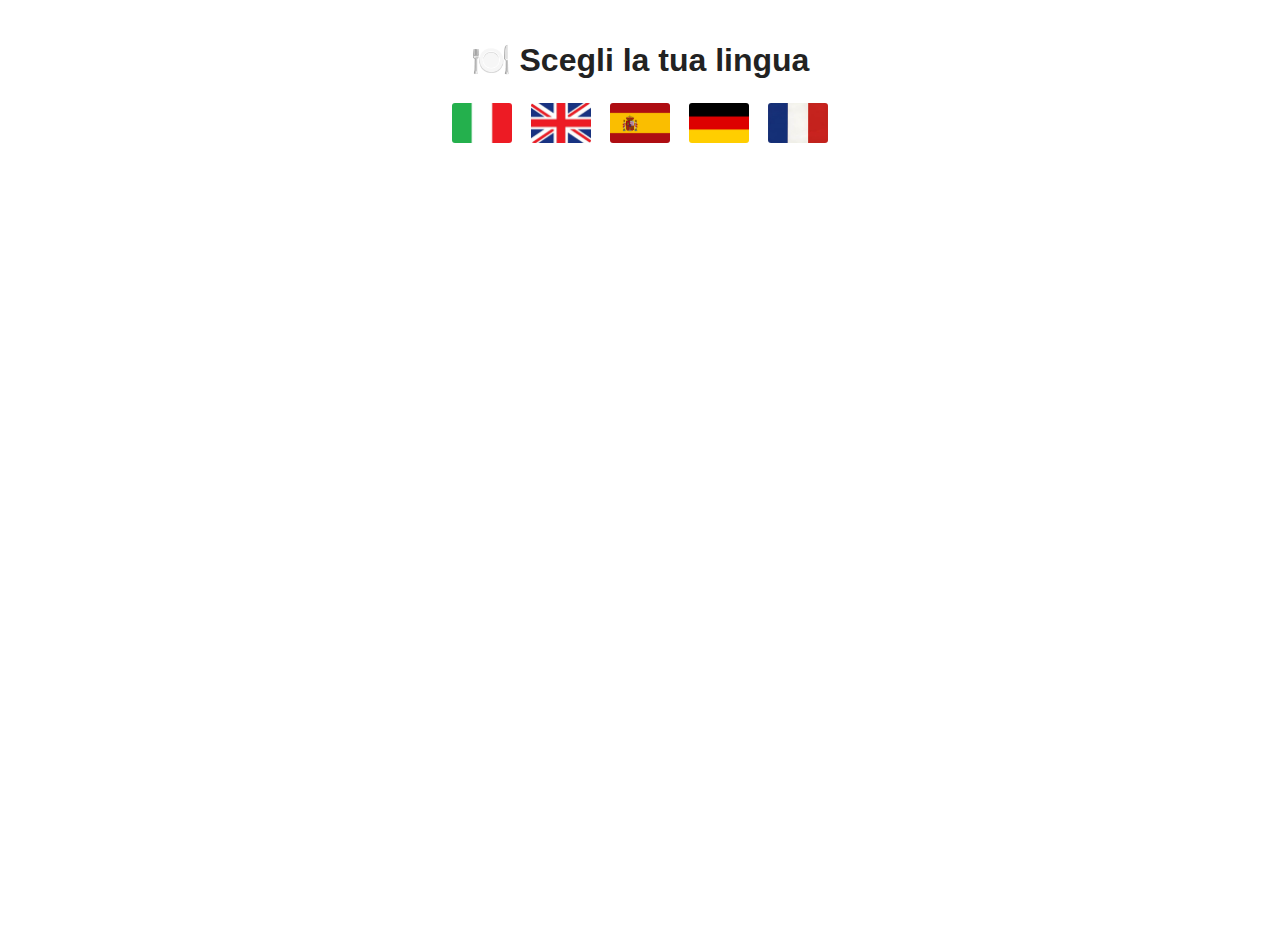
<file: simoproject/order-food/index.html>
<!DOCTYPE html>
<html lang="it">
<head>
  <meta charset="UTF-8" />
  <meta name="viewport" content="width=device-width, initial-scale=1.0" />
  <title>Ordina Cibo</title>
  <link rel="stylesheet" href="style.css" />
</head>
<body>
  <div id="home">
    <h1>🍽️ Scegli la tua lingua</h1>
    <div class="flags">
      <img src="img/it.jpg" alt="Italiano" />
      <img src="img/en.jpg" alt="English" />
      <img src="img/es.png" alt="Español" />
      <img src="img/de.webp" alt="Deutsch" />
      <img src="img/fr.jpg" alt="Français" />
    </div>
  </div>

  <div id="app" class="hidden">
    <div class="top-buttons">
      <button id="btnChangeLanguage" class="btn">🌐 Cambia lingua</button>
      <button id="btnViewCart" class="btn">🛒 Carrello</button>
      <button id="btnShowOrders" class="btn">📦 Ordini Confermati</button>
    </div>

    <div id="categories-section">
      <h2 id="categories-title"></h2>
      <div id="categories-list" class="list"></div>
    </div>

    <div id="products-section" class="hidden">
      <h2 id="products-title"></h2>
      <div id="products-list" class="list"></div>
      <br><button id="btnBackToCategories" class="btn">🔙 Indietro</button>
    </div>

    <div id="cart-section" class="hidden">
      <h2>🛒 Carrello</h2>
      <div class="cart-header">
        <div>Prodotto</div>
        <div>−</div>
        <div>Q.tà</div>
        <div>＋</div>
        <div>✖</div>
      </div>
      <div id="cart-list"></div>
      <div id="cart-total"></div><br>
      <button id="btnConfirmOrder" class="btn">✅ Conferma Ordine</button>
      <button id="btnCancelOrder" class="btn btn-cancel">❌ Annulla Ordine</button>
      <button id="btnContinueOrdering" class="btn hidden">🔄 Continua a ordinare</button>
    </div>

    <div id="orders-section" class="hidden">
      <h2>📦 Ordini Confermati</h2>
      <div id="orders-list"></div>
    </div>
  </div>

  <script src="script.js"></script>
</body>
</html>
</file>
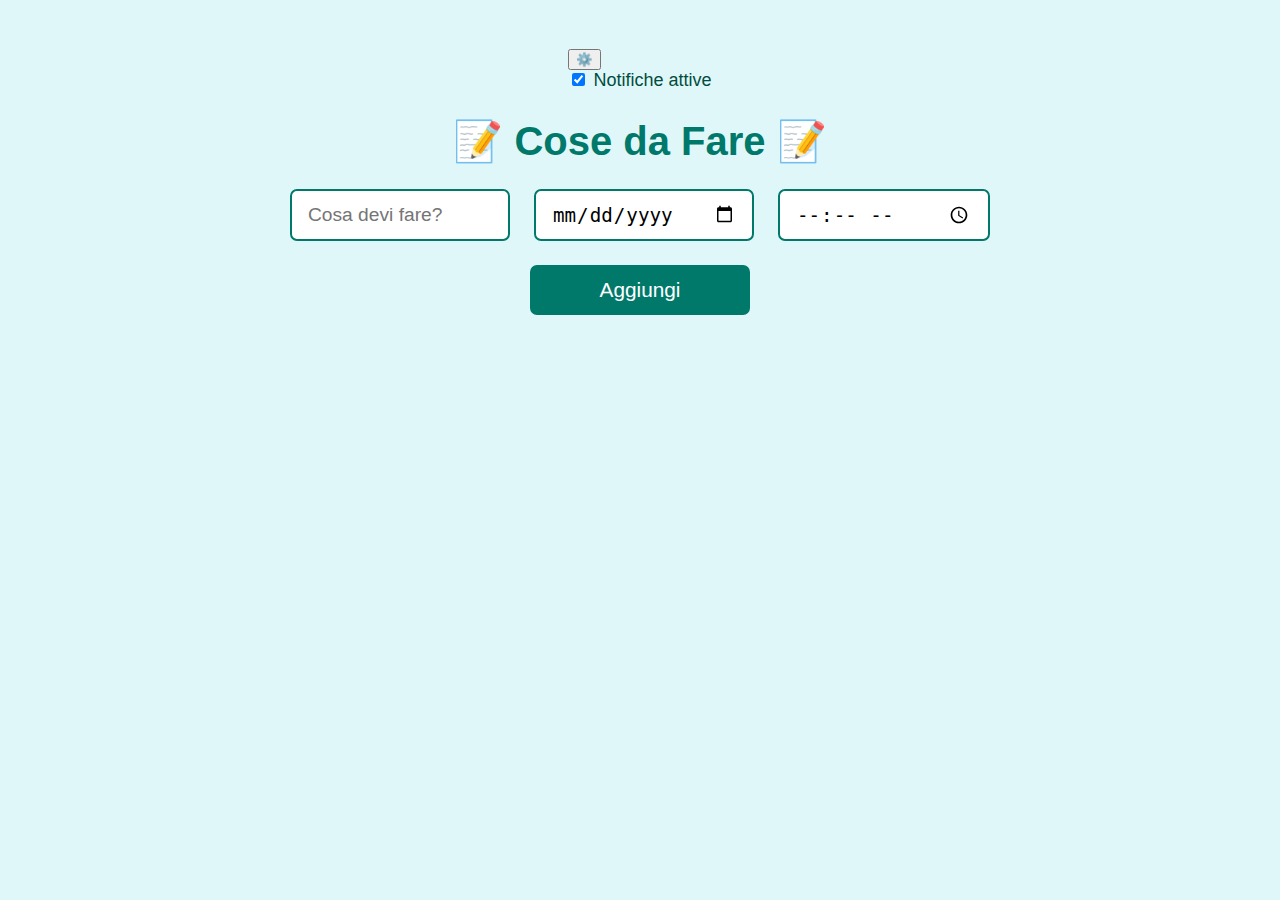
<file: simoproject/todo-list-app/index.html>
<!DOCTYPE html>
<html lang="it">
<head>
<meta charset="UTF-8" />
<meta name="viewport" content="width=device-width, initial-scale=1" />
<title>To-Do Avanzata</title>
<link rel="stylesheet" href="style.css" />
<link rel="manifest" href="manifest.json" />
</head>
<body>

  <div id="settings">
    <button id="settings-btn">⚙️</button>
    <div id="settings-menu" class="hidden">
      <label>
        <input type="checkbox" id="toggle-notifiche" checked />
        Notifiche attive
      </label>
    </div>
  </div>

  <h1>📝 Cose da Fare 📝</h1>

  <div id="input-container">
    <input type="text" id="task-text" placeholder="Cosa devi fare?" maxlength="100" />
    <input type="date" id="task-date" />
    <input type="time" id="task-time" />
    <button id="add-task">Aggiungi</button>
  </div>

  <div id="tasks-container"></div>

<script src="script.js"></script>
</body>
</html>
</file>
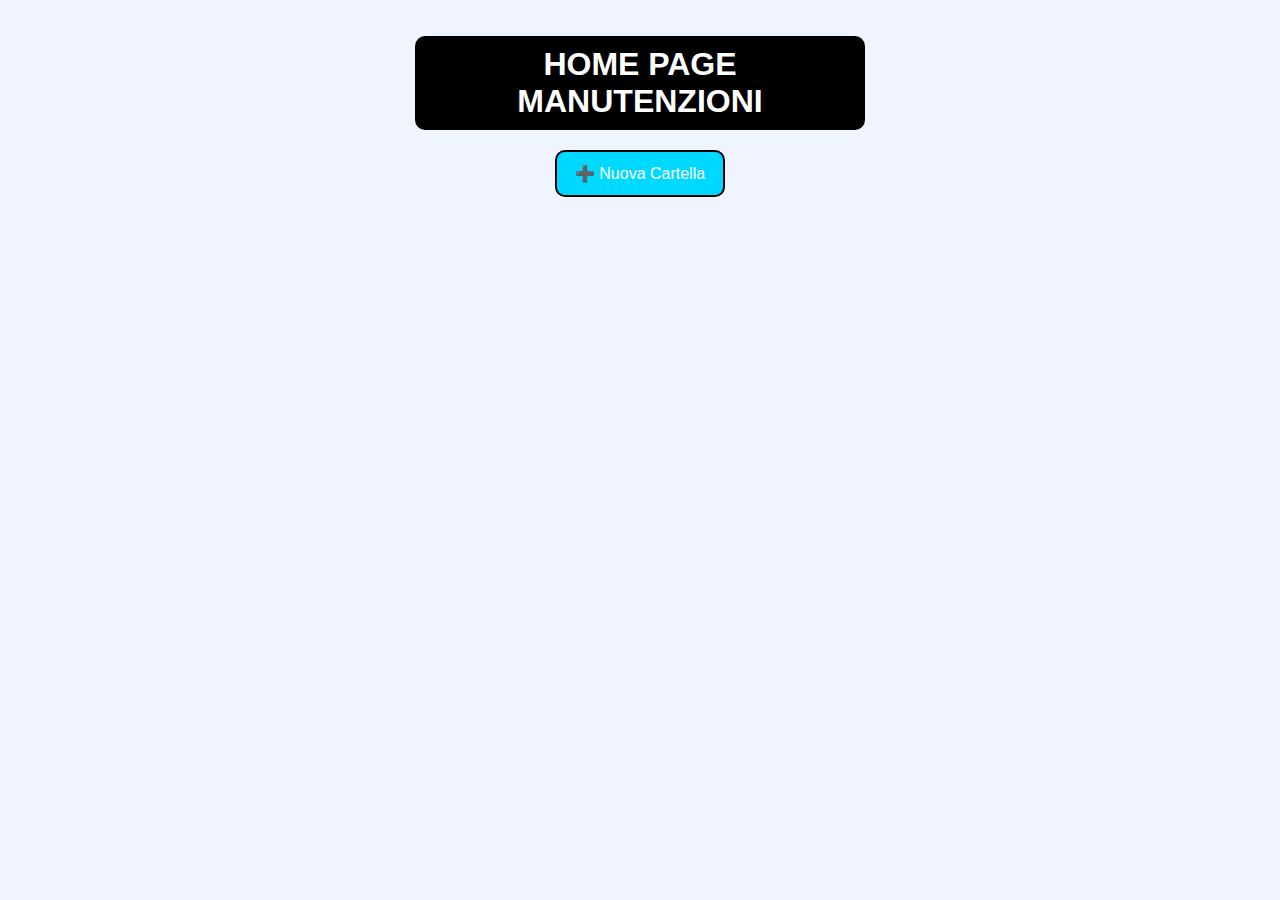
<file: home.html>
<!DOCTYPE html>
<html lang="it">
<head>
  <meta charset="UTF-8" />
  <meta name="viewport" content="width=device-width, initial-scale=1, maximum-scale=1, user-scalable=no, viewport-fit=cover" />
  <title>Manutenzioni</title>
  <link rel="stylesheet" href="home.css" />
  <script>
    // Blocca zoom touch su mobile (pinch)
    document.addEventListener('touchmove', function (event) {
      if (event.scale !== 1) {
        event.preventDefault();
      }
    }, { passive: false });

    document.addEventListener('gesturestart', function (event) {
      event.preventDefault();
    });
  </script>
</head>
<body>
    
  <h1>HOME PAGE<br>MANUTENZIONI</h1>
    
  <button id="btn-add-folder" aria-label="Crea nuova cartella">
    ➕ Nuova Cartella
  </button>

  <div id="folders-list"></div>  

  <script src="home.js" defer></script>
</body>
</html>
</file>
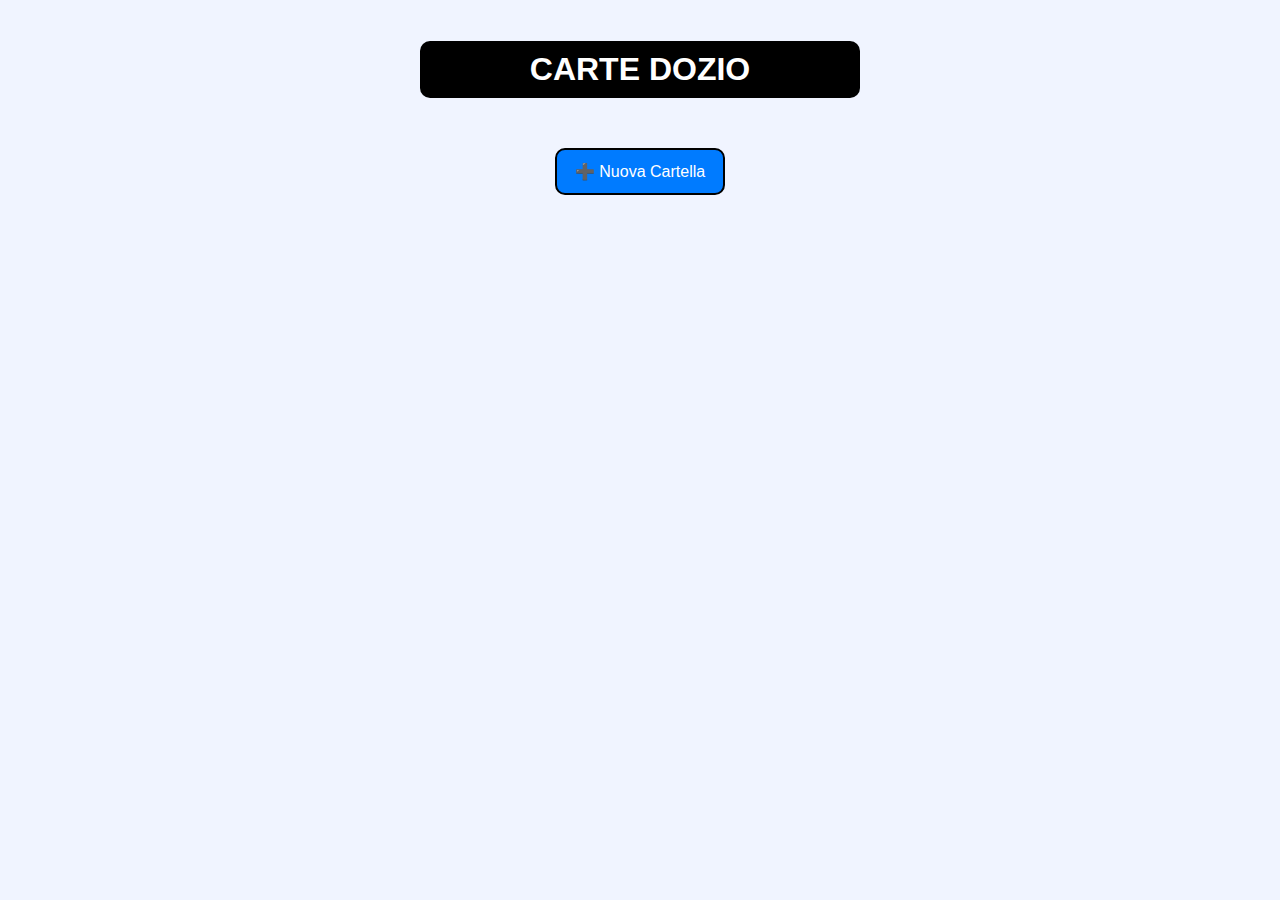
<file: simoproject/test-qr-app/home.html>
<!DOCTYPE html>
<html lang="it">
<head>
  <meta charset="UTF-8" />
  <meta name="viewport" content="width=device-width, initial-scale=1" />
  <title>Carte Dozio - Home</title>
  <link rel="stylesheet" href="home.css" />
</head>
<body>
  <h1>CARTE DOZIO</h1>

  <div id="folders-list"></div>

  <button id="btn-add-folder" aria-label="Crea nuova cartella">
    ➕ Nuova Cartella
  </button>

  <script src="home.js" defer></script>
</body>
</html>
</file>
<file: simoproject/order-food/style.css>
body {
  font-family: Arial, sans-serif;
  text-align: center;
  padding: 20px;
  background: #fff;
  color: #222;
  margin: 0;
  min-height: 100vh;
  display: flex;
  flex-direction: column;
  align-items: center;
}

.hidden {
  display: none !important;
}

.flags {
  display: flex;
  justify-content: center;
  gap: 15px;
  margin-top: 15px;
}

.flags img {
  width: 60px;
  height: 40px;
  cursor: pointer;
  border: 2px solid transparent;
  border-radius: 5px;
  transition: border-color 0.2s, transform 0.2s;
}

.flags img:hover {
  border-color: #4caf50;
  transform: scale(1.1);
}

.top-buttons {
  display: flex;
  justify-content: center;
  gap: 10px;
  margin-bottom: 20px;
  flex-wrap: wrap;
}

#btnContinueOrdering {
  background-color: rgb(65, 65, 244);
}

.btn {
  background-color: #4caf50;
  color: white;
  border: none;
  padding: 10px 16px;
  font-size: 16px;
  cursor: pointer;
  border-radius: 5px;
  transition: background-color 0.3s;
}

.btn:hover {
  background-color: #45a049;
}

.btn-cancel {
  background-color: #f44336;
}

.btn-cancel:hover {
  background-color: #d32f2f;
}

.list {
  display: flex;
  flex-direction: column;
  gap: 12px;
  max-width: 600px;
  margin: 0 auto;
}

.category-item,
.product-item {
  background: #e2e3e5;
  padding: 12px 20px;
  border-radius: 8px;
  font-weight: 600;
  display: flex;
  justify-content: space-between;
  align-items: center;
  transition: background-color 0.2s;
}

.category-item:hover,
.product-item:hover {
  background: #c8e6c9;
}

.qty-controls {
  display: flex;
  gap: 8px;
  align-items: center;
}

.qty-btn {
  background-color: #4caf50;
  border: none;
  color: white;
  font-weight: bold;
  padding: 5px 10px;
  font-size: 18px;
  border-radius: 4px;
  cursor: pointer;
  transition: background-color 0.3s;
}

.qty-btn:hover {
  background-color: #45a049;
}

.cart-header {
  display: grid;
  grid-template-columns: 2fr 1fr 1fr 1fr 1fr;
  font-weight: bold;
  margin-bottom: 10px;
  max-width: 700px;
  margin-inline: auto;
  background-color: #cce5ff;
  padding: 10px;
  border-radius: 8px;
  box-shadow: 0 2px 4px rgba(0, 0, 0, 0.1);
}

.cart-item {
  display: grid;
  grid-template-columns: 2fr 1fr 1fr 1fr 1fr;
  align-items: center;
  gap: 10px;
  padding: 10px;
  background: #f9f9f9;
  border-radius: 8px;
  margin-bottom: 10px;
  max-width: 700px;
  margin-inline: auto;
  box-shadow: 0 1px 3px rgba(0, 0, 0, 0.1);
}

.remove-btn {
  background-color: #f44336;
  border: none;
  color: white;
  font-weight: bold;
  font-size: 16px;
  padding: 6px 10px;
  border-radius: 5px;
  cursor: pointer;
  transition: background-color 0.3s;
}

.remove-btn:hover {
  background-color: #d32f2f;
}

#cart-total {
  font-weight: 700;
  font-size: 18px;
  margin: 15px 0;
}

.order-card {
  background: #fefefe;
  border: 1px solid #ccc;
  padding: 16px;
  border-radius: 10px;
  margin-bottom: 15px;
  text-align: left;
  max-width: 600px;
  margin-inline: auto;
  box-shadow: 0 2px 6px rgba(0, 0, 0, 0.1);
}

.order-card h3 {
  margin-top: 0;
  background-color: #e6ffe6;
  padding: 10px;
  border-radius: 6px;
  font-size: 18px;
}
</file>
<file: home.css>
* {
  box-sizing: border-box;
}

body {
  font-family: 'Segoe UI', Tahoma, Geneva, Verdana, sans-serif;
  background: #f0f4ff;
  margin: 0;
  padding: 15px;
  padding-left: max(15px, env(safe-area-inset-left));
  padding-right: max(15px, env(safe-area-inset-right));
  padding-top: max(15px, env(safe-area-inset-top));
  padding-bottom: max(15px, env(safe-area-inset-bottom));
  max-width: 480px;
  width: 100%;
  margin-left: auto;
  margin-right: auto;
  color: #222;
  user-select: none;
  overflow-x: hidden;
  display: flex;
  flex-direction: column;
  min-height: 100vh;
  /* Evita overflow orizzontale */
  overflow-x: hidden;
}

h1 {
  color: white;
  background-color: black;
  border-radius: 10px;
  padding: 10px 5px;
  width: 100%;
  max-width: 480px;
  user-select: none;
  text-align: center;
  margin-bottom: 20px;
  box-sizing: border-box;
}

/* Cartelle container */
#folders-list {
  display: grid;
  grid-template-columns: repeat(auto-fit, minmax(135px, 1fr));
  gap: 15px;
  margin-bottom: 30px;
  padding: 0 5px;
  box-sizing: border-box;
}

/* Cartella singola */
.folder {
  background: white;
  border-radius: 12px;
  box-shadow: 0 4px 12px rgba(0, 123, 255, 0.2);
  cursor: pointer;
  padding: 12px;
  text-align: center;
  transition: transform 0.2s ease, box-shadow 0.3s ease;
  display: flex;
  flex-direction: column;
  align-items: center;
  border: 2px solid gray;
  max-width: 100%; /* Assicura che non superi container */
  box-sizing: border-box;
  word-break: break-word; /* evita overflow testi lunghi */
}

/* Immagine */
.folder-icon {
  width: 80px;
  height: 80px;
  object-fit: contain;
  margin-bottom: 10px;
  max-width: 100%;
}

/* Nome e anno */
.folder h2 {
  font-size: 16px;
  margin: 5px 0;
  word-break: break-word;
}

.folder .year {
  font-size: 14px;
  font-weight: bold;
  color: #004a99;
  margin-bottom: 10px;
}

/* Bottoni */
.btns {
  display: flex;
  gap: 10px;
  justify-content: center;
  flex-wrap: wrap; /* evita overflow bottoni */
  padding: 0 5px; /* margine interno */
  box-sizing: border-box;
}

/* Bottoni con riquadro piccolo colorato */
.btns button {
  font-size: 16px;
  padding: 0;
  cursor: pointer;
  border: none;
  border-radius: 6px;
  width: 32px;
  height: 32px;
  display: flex;
  justify-content: center;
  align-items: center;
  color: white;
  box-shadow: 0 0 4px rgba(0,0,0,0.1);
  transition: background-color 0.3s ease;
  user-select: none;
  flex-shrink: 0; /* non si rimpiccioliscono troppo */
}

/* Colori specifici per ogni tipo di bottone */
.btns .btn-rename {
  background-color: #007bff; /* blu matita */
  border: 1px solid black;
}

.btns .btn-delete {
  background-color: #f44336; /* rosso cestino */
  border: 1px solid black;
}

.btns .btn-copy {
  background-color: #db0cff; /* viola chiaro */
  border: 1px solid black;
}

/* Pulsante nuova cartella */
#btn-add-folder {
  background: #00d9ff;
  color: white;
  border: 2px solid black;
  padding: 12px 0;
  border-radius: 10px;
  font-size: 16px;
  cursor: pointer;
  user-select: none;
  transition: background-color 0.3s ease;
  max-width: 170px;
  width: 100%;
  display: block;
  margin: 0 auto 20px auto;
  box-sizing: border-box;
}

/* Responsive: 2 colonne su mobile */
@media (max-width: 480px) {
  #folders-list {
    grid-template-columns: repeat(2, 1fr);
  }
}
</file>
<file: simoproject/test-qr-app/home.css>
* {
  box-sizing: border-box;
}

body {
  font-family: 'Segoe UI', Tahoma, Geneva, Verdana, sans-serif;
  background: #f0f4ff;
  margin: 0;
  padding: 20px;
  max-width: 480px;
  margin-left: auto;
  margin-right: auto;
  color: #222;
  user-select: none;
  display: flex;
  flex-direction: column;
  min-height: 100vh;
}

h1 {
  color: white;
  background-color: black;
  border-radius: 10px;
  padding: 10px 0;
  width: 100%;
  max-width: 480px;
  user-select: none;
  text-align: center;
  margin-bottom: 20px;
}

/* Cartelle container */
#folders-list {
  display: grid;
  grid-template-columns: repeat(auto-fit, minmax(140px, 1fr));
  gap: 20px;
  margin-bottom: 30px;
}

/* Cartella singola */
.folder {
  background: white;
  border-radius: 12px;
  box-shadow: 0 4px 12px rgba(0, 123, 255, 0.2);
  cursor: pointer;
  padding: 12px;
  text-align: center;
  transition: transform 0.2s ease, box-shadow 0.3s ease;
  display: flex;
  flex-direction: column;
  align-items: center;
  border: 2px solid gray
}

.folder:hover {
  transform: translateY(-6px);
  box-shadow: 0 10px 20px rgba(0, 123, 255, 0.4);
}

/* Immagine */
.folder-icon {
  width: 80px;
  height: 80px;
  object-fit: contain;
  margin-bottom: 10px;
}

/* Nome e anno */
.folder h2 {
  font-size: 16px;
  margin: 5px 0;
}

.folder .year {
  font-size: 14px;
  font-weight: bold;
  color: #004a99;
  margin-bottom: 10px;
}

/* Bottoni */
.btns {
  display: flex;
  gap: 10px;
}

.btns button {
  font-size: 16px;
  padding: 4px 6px;
  cursor: pointer;
  border: none;
  background: none;
}

/* Pulsante nuova cartella */
#btn-add-folder {
  background: #007bff;
  color: white;
  border: 2px solid black;
  padding: 12px 0;
  border-radius: 10px;
  font-size: 16px;
  cursor: pointer;
  user-select: none;
  transition: background-color 0.3s ease;
  max-width: 170px;
  width: 100%;
  display: block;
  margin: 0 auto 20px auto;
}

#btn-add-folder:hover {
  background-color: #0056b3;
}

/* Responsive: 2 colonne su mobile */
@media (max-width: 480px) {
  #folders-list {
    grid-template-columns: repeat(2, 1fr);
  }
}
</file>
<file: simoproject/todo-list-app/style.css>
/* base reset */
* {
  box-sizing: border-box;
}

body {
  font-family: 'Segoe UI', Tahoma, Geneva, Verdana, sans-serif;
  background: #e0f7fa;
  margin: 0;
  padding: 2rem 1rem;
  color: #004d40;
  display: flex;
  flex-direction: column;
  align-items: center;
  min-height: 100vh;
  -webkit-font-smoothing: antialiased;
  -moz-osx-font-smoothing: grayscale;
  /* imposta un font base fluido */
  font-size: clamp(14px, 1.2vw + 0.5rem, 18px);
}

h1 {
  margin-bottom: 1.5rem;
  color: #00796b;
  font-size: clamp(1.8rem, 4vw, 2.5rem);
  text-align: center;
}

#input-container {
  display: flex;
  flex-wrap: wrap;
  gap: 1rem;
  margin-bottom: 2rem;
  justify-content: center;
  width: 100%;
  max-width: 700px;
}

#task-text, #task-date, #task-time {
  padding: 0.7rem 1rem;
  font-size: 1rem;
  border: 2px solid #00796b;
  border-radius: 7px;
  flex-grow: 1;
  min-width: 120px;
  max-width: 250px;
  outline-offset: 2px;
  outline-color: #00796b;
  transition: outline-color 0.3s ease;
}

#task-text:focus, #task-date:focus, #task-time:focus {
  outline-color: #004d40;
}

#add-task {
  background-color: #00796b;
  color: white;
  border: none;
  padding: 0.8rem 1.8rem;
  font-size: 1.1rem;
  border-radius: 7px;
  cursor: pointer;
  transition: background-color 0.3s;
  flex-grow: 1;
  max-width: 200px;
  min-width: 140px;
  align-self: center;
}

#add-task:hover,
#add-task:focus {
  background-color: #004d40;
}

#tasks-container {
  width: 100%;
  max-width: 700px;
}

.task-card {
  background-color: #b2dfdb;
  border-radius: 10px;
  padding: 1.3rem 1.2rem;
  margin-bottom: 1.3rem;
  box-shadow: 0 5px 12px rgba(0,0,0,0.15);
  display: flex;
  flex-direction: column;
  gap: 0.6rem;
  position: relative;
  word-break: break-word;
  border: 5px solid black;
}

.task-datetime {
  display: flex;
  gap: 1rem;
  font-weight: 700;
  font-size: 1.2rem;
  color: #004d40;
  flex-wrap: wrap;
  justify-content: flex-start;
}

.task-date {
  background: #00796b;
  color: white;
  padding: 0.4rem 0.9rem;
  border-radius: 5px;
  min-width: 90px;
  text-align: center;
  user-select: none;
}

.task-time {
    
  background: #00796b;
  color: #ffffff;
  padding: 0.4rem 0.9rem;
  border-radius: 5px;
  min-width: 70px;
  text-align: center;
  user-select: none;
}

.task-desc {
  font-size: 1.15rem;
  color: #00695c;
  margin-left: 0.2rem;
  white-space: pre-wrap;
}

.task-buttons {
  display: flex;
  justify-content: flex-end;
  gap: 1rem;
  margin-top: 0.5rem;
  flex-wrap: wrap;
}

.task-btn {
  border: none;
  border-radius: 8px;
  padding: 0.6rem 1.4rem;
  font-size: 1.3rem;
  cursor: pointer;
  transition: background-color 0.3s;
  user-select: none;
  flex-shrink: 0;
  min-width: 70px;
  text-align: center;
}

.task-btn.edit {
  background-color: #0288d1;
  color: white;
}

.task-btn.edit:hover,
.task-btn.edit:focus {
  background-color: #01579b;
}

.task-btn.delete {
  background-color: #e53935;
  color: white;
}

.task-btn.delete:hover,
.task-btn.delete:focus {
  background-color: #b71c1c;
}

/* Media Query Tablet (768px ~ 1024px) */
@media (min-width: 768px) and (max-width: 1024px) {
  #input-container {
    max-width: 600px;
  }
  #task-text, #task-date, #task-time {
    max-width: 180px;
  }
  #add-task {
    max-width: 180px;
  }
}

/* Media Query Desktop (1025px+) */
@media (min-width: 1025px) {
  body {
    padding: 3rem 2rem;
  }
  #input-container {
    max-width: 700px;
    gap: 1.5rem;
  }
  #task-text, #task-date, #task-time {
    max-width: 220px;
    font-size: 1.2rem;
  }
  #add-task {
    max-width: 220px;
    font-size: 1.3rem;
  }
  .task-card {
    padding: 1.6rem 1.4rem;
    margin-bottom: 1.6rem;
  }
  .task-datetime {
    font-size: 1.3rem;
  }
  .task-desc {
    font-size: 1.25rem;
  }
  .task-btn {
    font-size: 1.4rem;
    min-width: 90px;
  }
}
</file>
